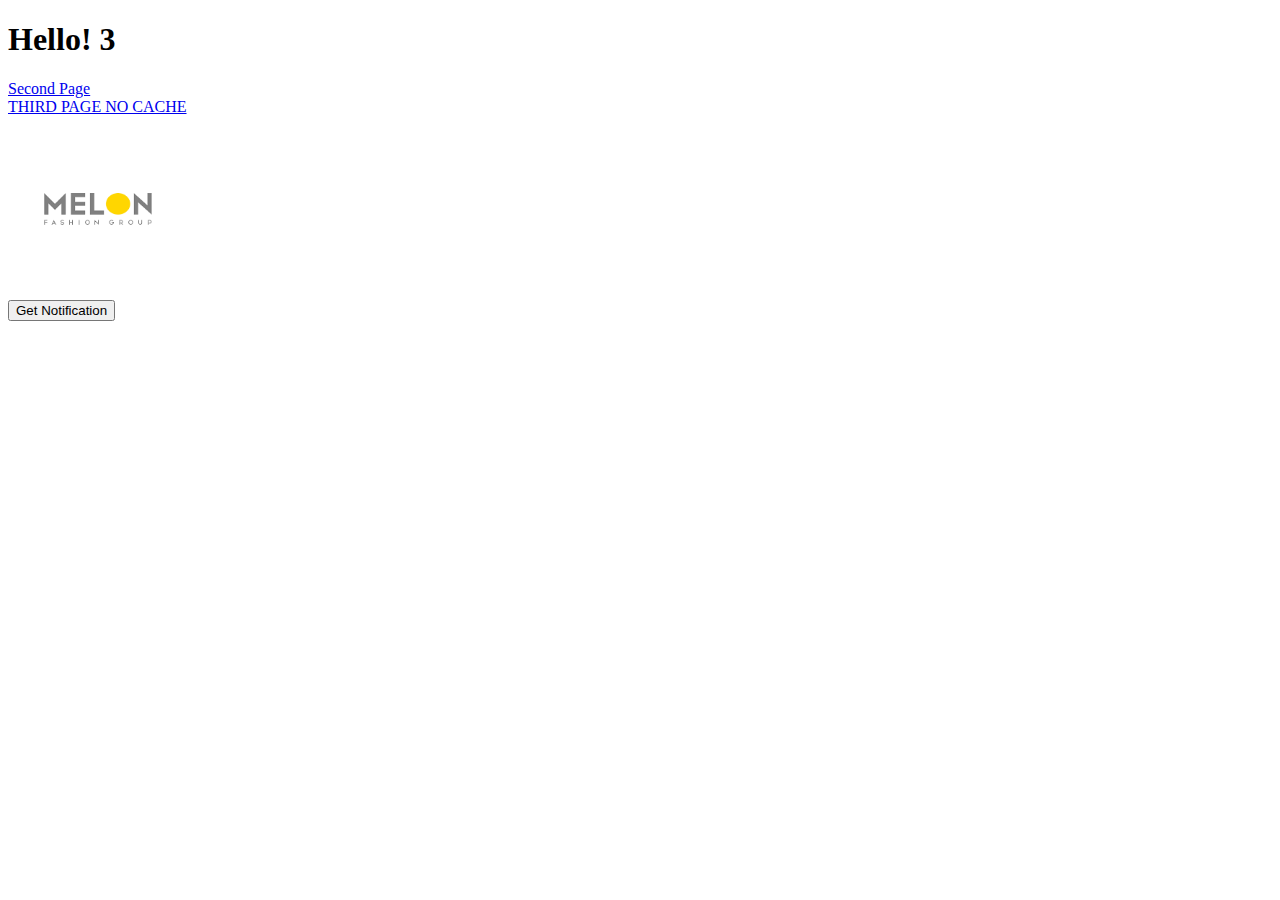
<file: index.html>
<!DOCTYPE html>
<html lang="en">

<head>
  <meta charset="UTF-8">
  <meta name="viewport" content="width=device-width, initial-scale=1.0">
  <meta name="theme-color" content="rgba(0, 0, 0, .85)" />
  <title>PWA</title>
  <!-- TO EVERY TEMPLATE -->
  <link rel="manifest" href="manifest.json">
  <script defer src="/script.js"></script>
</head>

<body>
  <h1>Hello! 3</h1>
  <div><a href="/second">Second Page</a></div>
  <div><a href="/third">THIRD PAGE NO CACHE</a></div>


  <img src="icons/apple-icon-180.png" />

  <div>
    <button id="notifications">Get Notification</button>
  </div>

  <script>
    console.log(document)
  </script>
</body>

</html>
</file>
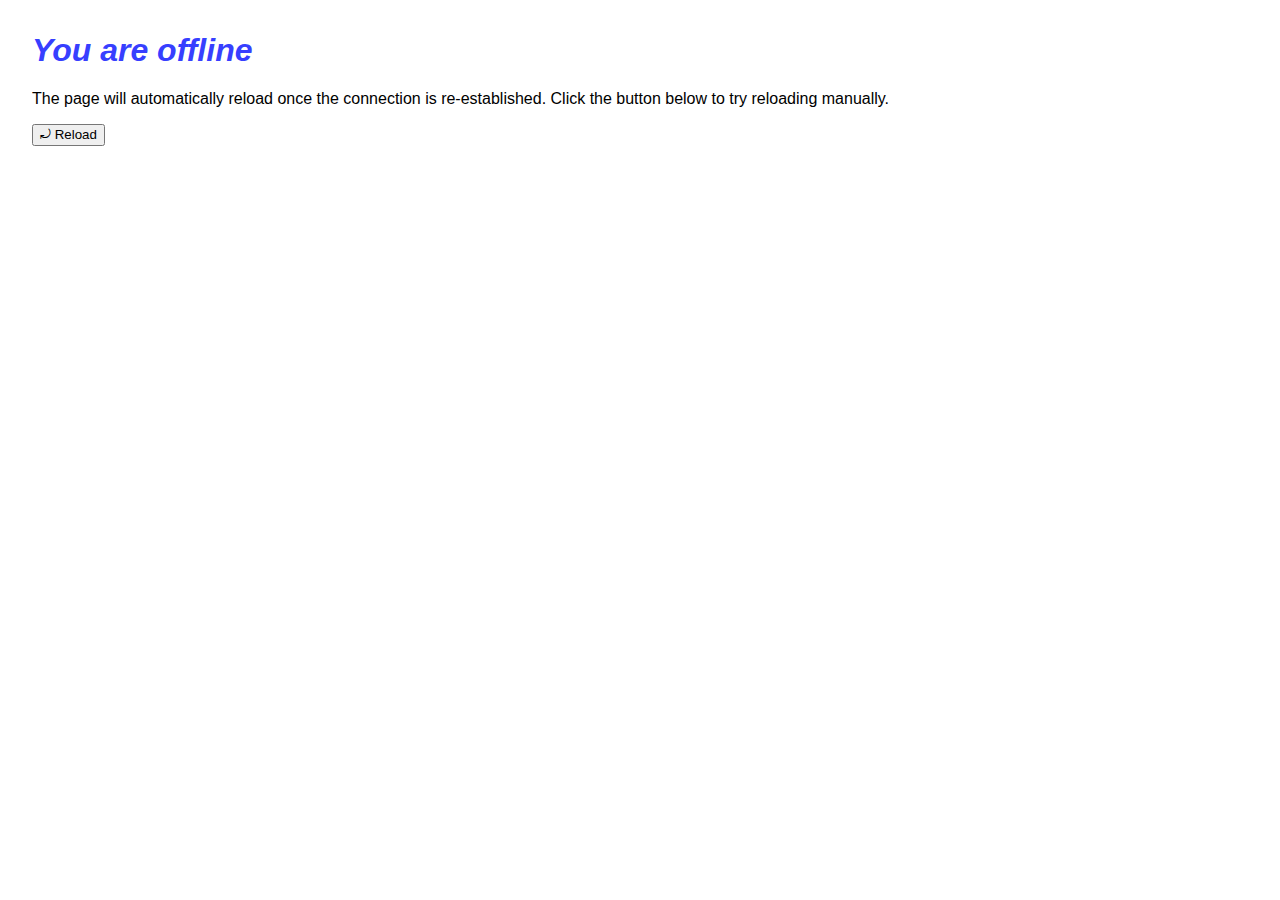
<file: offline.html>
<!DOCTYPE html>
<html lang="en">

<head>
  <meta charset="utf-8" />
  <meta http-equiv="X-UA-Compatible" content="IE=edge" />
  <meta name="viewport" content="width=device-width, initial-scale=1" />

  <title>You are offline</title>

  <!-- Inline the page's stylesheet. -->
  <style>
    body {
      font-family: helvetica, arial, sans-serif;
      margin: 2em;
    }

    h1 {
      font-style: italic;
      color: #373fff;
    }

    p {
      margin-block: 1rem;
    }

    button {
      display: block;
    }
  </style>
</head>

<body>
  <h1>You are offline</h1>

  <p>
    The page will automatically reload once the connection is re-established.
    Click the button below to try reloading manually.
  </p>
  <button type="button">⤾ Reload</button>

  <!-- Inline the page's JavaScript file. -->
  <script>
    document.querySelector('button').addEventListener('click', () => {
      window.location.reload();
    });

    // Listen to changes in the network state, reload when online.
    // This handles the case when the device is completely offline.
    window.addEventListener('online', () => {
      window.location.reload();
    });

    // Check if the server is responding & reload the page if it is.
    // This handles the case when the device is online, but the server
    // is offline or misbehaving.
    async function checkNetworkAndReload() {
      try {
        const response = await fetch('.');
        // Verify we get a valid response from the server
        if (response.status >= 200 && response.status < 500) {
          window.location.reload();
          return;
        }
      } catch {
        // Unable to connect to the server, ignore.
      }
      window.setTimeout(checkNetworkAndReload, 2500);
    }

    checkNetworkAndReload();

  </script>
</body>

</html>
</file>
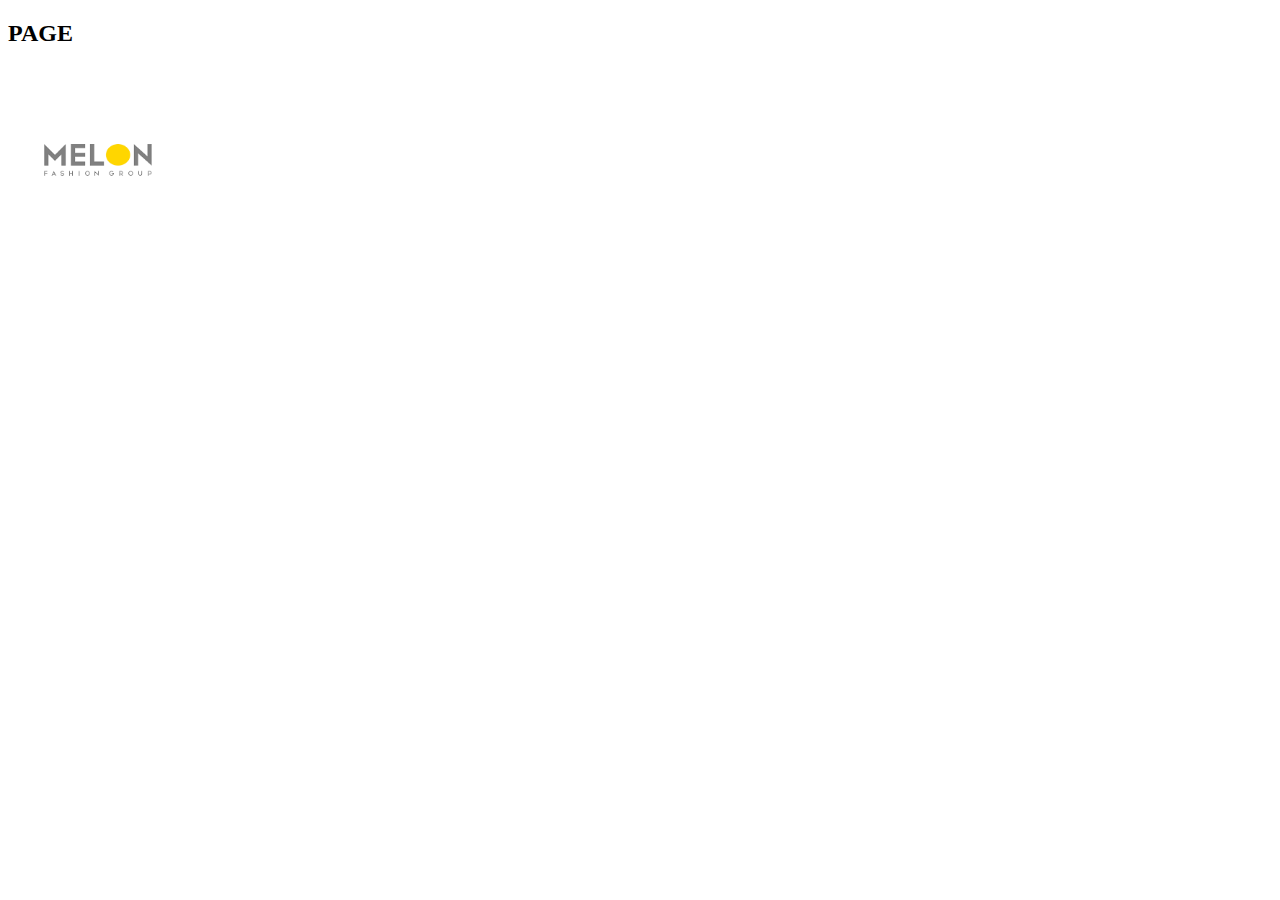
<file: second.html>
<!DOCTYPE html>
<html lang="en">

<head>
  <meta charset="UTF-8">
  <meta name="viewport" content="width=device-width, initial-scale=1.0">
  <title>Document</title>
</head>

<body>
  <h2>PAGE</h2>
  <img src="icons/apple-icon-180.png" />
</body>

</html>
</file>
